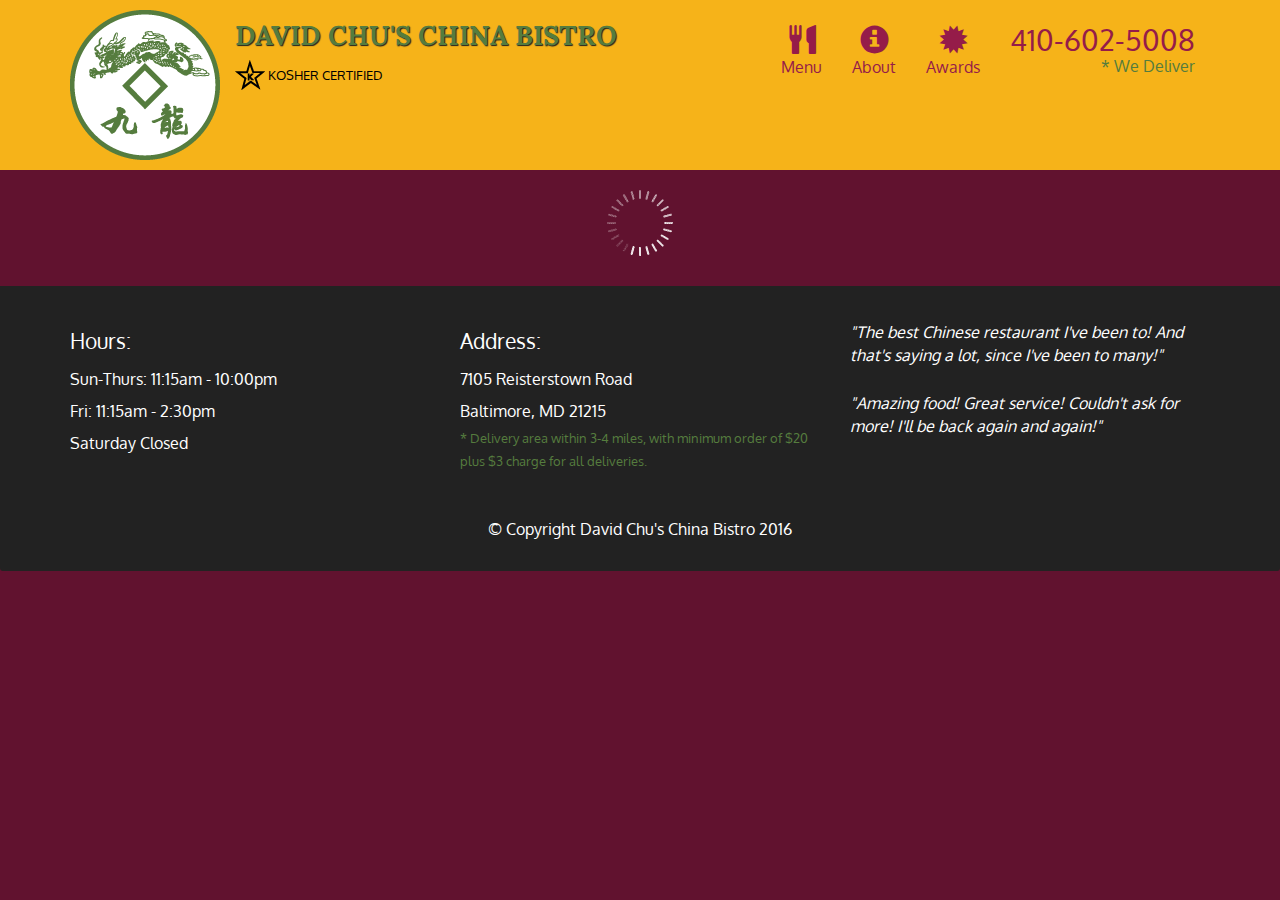
<file: index.html>
<!doctype html>
<html lang="en">
  <head>
    <meta charset="utf-8">
    <meta http-equiv="X-UA-Compatible" content="IE=edge">
    <meta name="viewport" content="width=device-width, initial-scale=1">
    <title>David Chu's China Bistro</title>
    <link rel="stylesheet" href="css/bootstrap.min.css">
    <link rel="stylesheet" href="css/styles.css">
    <link href='https://fonts.googleapis.com/css?family=Oxygen:400,300,700' rel='stylesheet' type='text/css'>
    <link href='https://fonts.googleapis.com/css?family=Lora' rel='stylesheet' type='text/css'>
  </head>
<body>
  <header>
    <nav id="header-nav" class="navbar navbar-default">
      <div class="container">
        <div class="navbar-header">
          <a href="index.html" class="pull-left visible-md visible-lg">
            <div id="logo-img" alt="Logo image"></div>
          </a>

          <div class="navbar-brand">
            <a href="index.html"><h1>David Chu's China Bistro</h1></a>
            <p>
              <img src="images/star-k-logo.png" alt="Kosher certification">
              <span>Kosher Certified</span>
            </p>
          </div>

          <button id="navbarToggle" type="button" class="navbar-toggle collapsed" data-toggle="collapse" data-target="#collapsable-nav" aria-expanded="false">
            <span class="sr-only">Toggle navigation</span>
            <span class="icon-bar"></span>
            <span class="icon-bar"></span>
            <span class="icon-bar"></span>
          </button>
        </div>
        
        <div id="collapsable-nav" class="collapse navbar-collapse">
           <ul id="nav-list" class="nav navbar-nav navbar-right">
            <li id="navHomeButton" class="visible-xs active">
              <a href="index.html">
                <span class="glyphicon glyphicon-home"></span> Home</a>
            </li>
            <li id="navMenuButton">
              <a href="#" onclick="$dc.loadMenuCategories();">
                <span class="glyphicon glyphicon-cutlery"></span><br class="hidden-xs"> Menu</a>
            </li>
            <li>
              <a href="#">
                <span class="glyphicon glyphicon-info-sign"></span><br class="hidden-xs"> About</a>
            </li>
            <li>
              <a href="#">
                <span class="glyphicon glyphicon-certificate"></span><br class="hidden-xs"> Awards</a>
            </li>
            <li id="phone" class="hidden-xs">
              <a href="tel:410-602-5008">
                <span>410-602-5008</span></a><div>* We Deliver</div>
            </li>
          </ul><!-- #nav-list -->
        </div><!-- .collapse .navbar-collapse -->
      </div><!-- .container -->
    </nav><!-- #header-nav -->
  </header>

  <div id="call-btn" class="visible-xs">
    <a class="btn" href="tel:410-602-5008">
    <span class="glyphicon glyphicon-earphone"></span>
    410-602-5008
    </a>
  </div>
  <div id="xs-deliver" class="text-center visible-xs">* We Deliver</div>

  <div id="main-content" class="container"></div>

  <footer class="panel-footer">
    <div class="container">
      <div class="row">
        <section id="hours" class="col-sm-4">
          <span>Hours:</span><br>
          Sun-Thurs: 11:15am - 10:00pm<br>
          Fri: 11:15am - 2:30pm<br>
          Saturday Closed
          <hr class="visible-xs">
        </section>
        <section id="address" class="col-sm-4">
          <span>Address:</span><br>
          7105 Reisterstown Road<br>
          Baltimore, MD 21215
          <p>* Delivery area within 3-4 miles, with minimum order of $20 plus $3 charge for all deliveries.</p>
          <hr class="visible-xs">
        </section>
        <section id="testimonials" class="col-sm-4">
          <p>"The best Chinese restaurant I've been to! And that's saying a lot, since I've been to many!"</p>
          <p>"Amazing food! Great service! Couldn't ask for more! I'll be back again and again!"</p>
        </section>
      </div>
      <div class="text-center">&copy; Copyright David Chu's China Bistro 2016</div>
    </div>
  </footer>

  <!-- jQuery (Bootstrap JS plugins depend on it) -->
  <script src="js/jquery-2.1.4.min.js"></script>
  <script src="js/bootstrap.min.js"></script>
  <script src="js/ajax-utils.js"></script>
  <script src="js/script.js"></script>
</body>
</html>
</file>
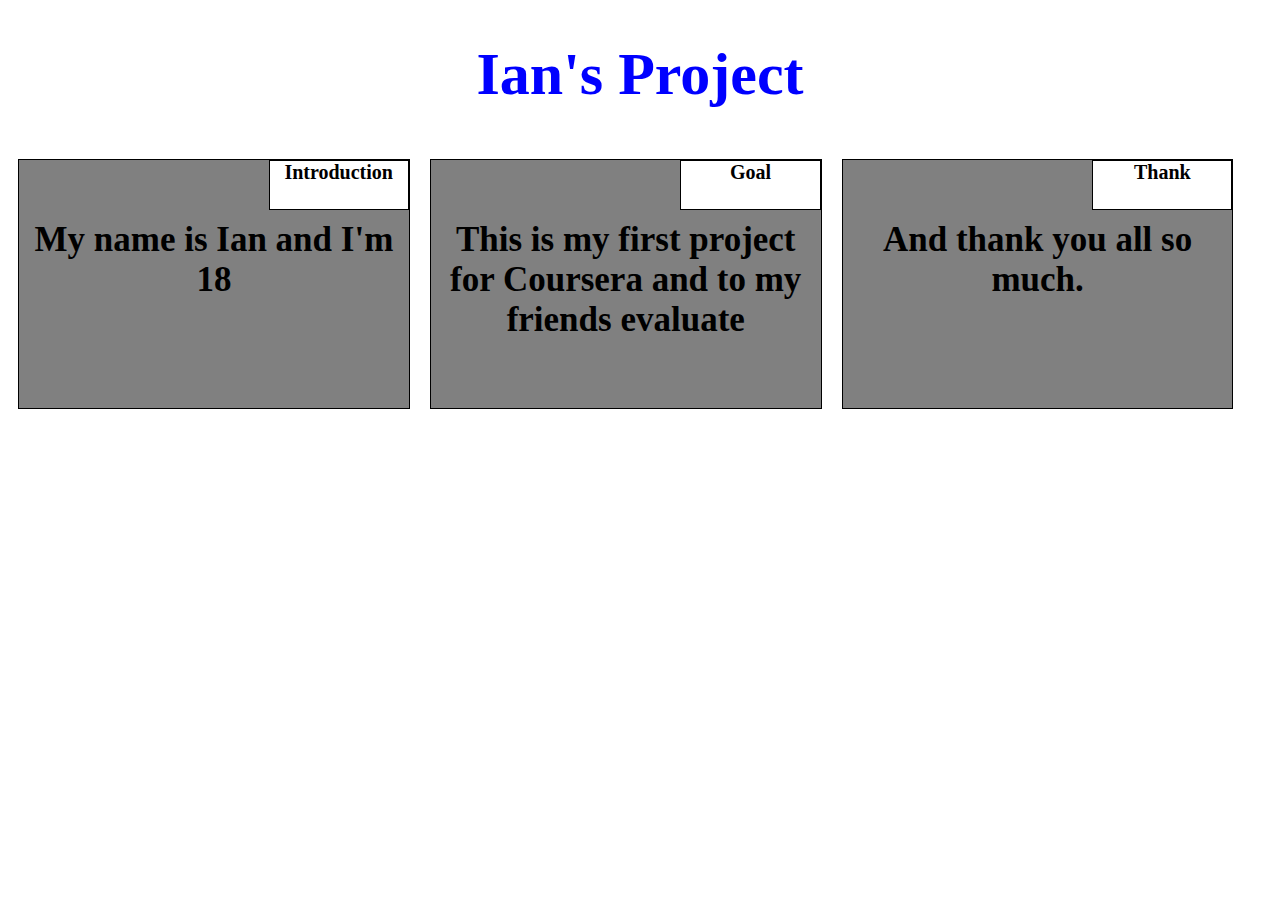
<file: module2-solution.html>
<!DOCTYPE html>
<html>
<head>
	<meta charset="utf-8">
	<title>Ian's Project</title>
<style>

* {
box-sizing: border-box;
}

h1 {
	color: blue;
	text-align: center;
	font-family: fantasy; 
	font-size: 60px;
}

.row {
	width: 100%;
}

#FirstPDiv, #SecondPDiv, #ThirdPDiv {
	border: 1px solid black;
	background-color: gray;
	padding: 0px;
	margin: 10px 10px 10px 10px; 
	height: 250px;
	float: left;
}

#FirstSDiv, #SecondSDiv, #ThirdSDiv {
	border: 1px solid black;
	background-color: white;
	padding: 0px;
	margin: 0px 0px 0px 0px;
	height: 50px;
	width: 36%;
	float: right;
}

@media (min-width: 992px) {
	.lg1, .lg2, .lg3 {
		width: 31%;
		float: left;
	}
}

@media (min-width: 768px) and (max-width: 991px) {
	.md1 {
		width: 47%;
		float: left;
	}
	.md2 {
		width: 47%;
		float: left;
	}
	.md3 {
		width: 96%;
		float: left;
	}
}

@media (max-width: 767px) {
	.sm1, .sm2, .sm3 {
		width: 99%;
		float: left;
	}
}
	
p{	
	font-family: Candara;
	font-size: 35px;
	text-align: center;
	margin: 60px 0px 0px 0px;
}

section {
	text-align: center;
	font-family: Candara;
	font-size: 20px;
}

</style>
</head> 
<body> 
<b>	
<h1>Ian's Project</h1>

<div class="row">

	<div id="FirstPDiv" class="lg1 md1 sm1">
			<div id="FirstSDiv">
			<section>Introduction</section>
			</div>
	<p>My name is Ian and I'm 18</p>
	</div>
	

	<div id="SecondPDiv" class="lg2 md2 sm2">
		<div id="SecondSDiv">
		<section>Goal</section>
		</div>
	<p>This is my first project for Coursera and to my friends evaluate</p>
	</div>

	<div id="ThirdPDiv" class="lg3 md3 sm3">
		<div id="ThirdSDiv">
		<section>Thank</section>
		</div>
	<p>And thank you all so much.</p>
	</div>

</div>


</body>
</html>
</file>
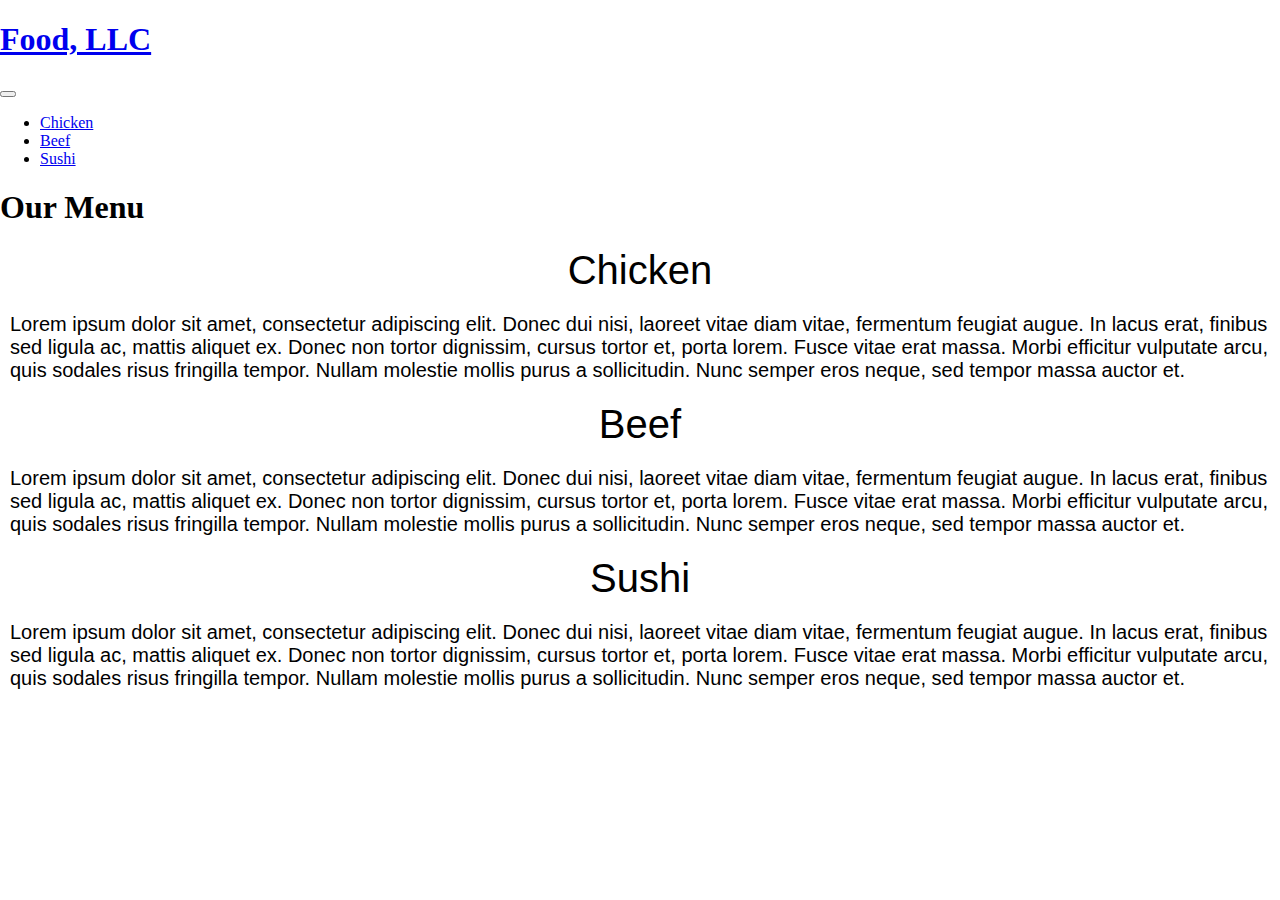
<file: module3-solution.html>
<!DOCTYPE html>
<html>
<head>
	<meta charset="utf-8">
	<title>Restaurant's Menu</title>
	<link rel="stylesheet" type="text/css" href="module3-solution.css">
	<link rel="stylesheet" href="https://stackpath.bootstrapcdn.com/bootstrap/4.5.0/css/bootstrap.min.css" integrity="sha384-9aIt2nRpC12Uk9gS9baDl411NQApFmC26EwAOH8WgZl5MYYxFfc+NcPb1dKGj7Sk" crossorigin="anonymous">
</head>

<body style="margin: 0px">

	<header>
		<nav class="navbar navbar-expand-md navbar-light bg-primary">
  <a class="navbar-brand" href="#"><h1 class="text-white">Food, LLC</h1></a>
  <button class="navbar-toggler" type="button" data-toggle="collapse" data-target="#navbarText" aria-controls="navbarText" aria-expanded="false" aria-label="Toggle navigation">
    <span class="navbar-toggler-icon"></span>
  </button>
  <div class="collapse navbar-collapse" id="navbarText">
    <ul class="navbar-nav mr-auto d-lg-none d-md-none">
      <li class="nav-item active border border-dark">
        <a class="nav-link text-center bg-white" href="#Chicken">Chicken <span class="sr-only"></span></a>
      </li>
      <li class="nav-item active border border-dark">
        <a class="nav-link text-center bg-white" href="#Beef">Beef</a>
      </li> 
      <li class="nav-item active border border-dark">
        <a class="nav-link text-center bg-white" href="#Sushi">Sushi</a>
      </li>
    </ul>
    <span class="navbar-text">
    </span>
  </div>
</nav>
	</header>

	<div class="w-100 mx-auto">
		<h1 class="text-black text-center">Our Menu</h1>
	</div>

<div class="row mx-auto"> 
	<div class="col-lg-4 col-md-6 col-sm-12"> <!-- Chicken -->
		<div class="container rounded border border-primary mt-4" id="Chicken">	
			<p class="pc">Chicken</p>
				<p class="pc2">Lorem ipsum dolor sit amet, consectetur adipiscing elit. Donec dui nisi, laoreet vitae diam vitae, fermentum feugiat augue. In lacus erat, finibus sed ligula ac, mattis aliquet ex. Donec non tortor dignissim, cursus tortor et, porta lorem. Fusce vitae erat massa. Morbi efficitur vulputate arcu, quis sodales risus fringilla tempor. Nullam molestie mollis purus a sollicitudin. Nunc semper eros neque, sed tempor massa auctor et.</p>
		</div>
	</div>

	<div class="col-lg-4 col-md-6 col-sm-12"> <!-- Beef -->
		<div class="container rounded border border-primary mt-4" id="Beef">
			<p class="pc">Beef</p>
			<p class="pc2">Lorem ipsum dolor sit amet, consectetur adipiscing elit. Donec dui nisi, laoreet vitae diam vitae, fermentum feugiat augue. In lacus erat, finibus sed ligula ac, mattis aliquet ex. Donec non tortor dignissim, cursus tortor et, porta lorem. Fusce vitae erat massa. Morbi efficitur vulputate arcu, quis sodales risus fringilla tempor. Nullam molestie mollis purus a sollicitudin. Nunc semper eros neque, sed tempor massa auctor et.</p>
		</div>
	</div>

	<div class="col-lg-4 col-md-12 col-sm-12"> <!-- Sushi -->
		<div class="container rounded border border-primary mt-4" id="Sushi">
			<p class="pc">Sushi</p>
			<p class="pc2">Lorem ipsum dolor sit amet, consectetur adipiscing elit. Donec dui nisi, laoreet vitae diam vitae, fermentum feugiat augue. In lacus erat, finibus sed ligula ac, mattis aliquet ex. Donec non tortor dignissim, cursus tortor et, porta lorem. Fusce vitae erat massa. Morbi efficitur vulputate arcu, quis sodales risus fringilla tempor. Nullam molestie mollis purus a sollicitudin. Nunc semper eros neque, sed tempor massa auctor et.</p>
		</div>
	</div>
</div>

<script src="https://code.jquery.com/jquery-3.5.1.slim.min.js" integrity="sha384-DfXdz2htPH0lsSSs5nCTpuj/zy4C+OGpamoFVy38MVBnE+IbbVYUew+OrCXaRkfj" crossorigin="anonymous"></script>
<script src="https://cdn.jsdelivr.net/npm/popper.js@1.16.0/dist/umd/popper.min.js" integrity="sha384-Q6E9RHvbIyZFJoft+2mJbHaEWldlvI9IOYy5n3zV9zzTtmI3UksdQRVvoxMfooAo" crossorigin="anonymous"></script>
<script src="https://stackpath.bootstrapcdn.com/bootstrap/4.5.0/js/bootstrap.min.js" integrity="sha384-OgVRvuATP1z7JjHLkuOU7Xw704+h835Lr+6QL9UvYjZE3Ipu6Tp75j7Bh/kR0JKI" crossorigin="anonymous"></script>

</body>
</html>
</file>
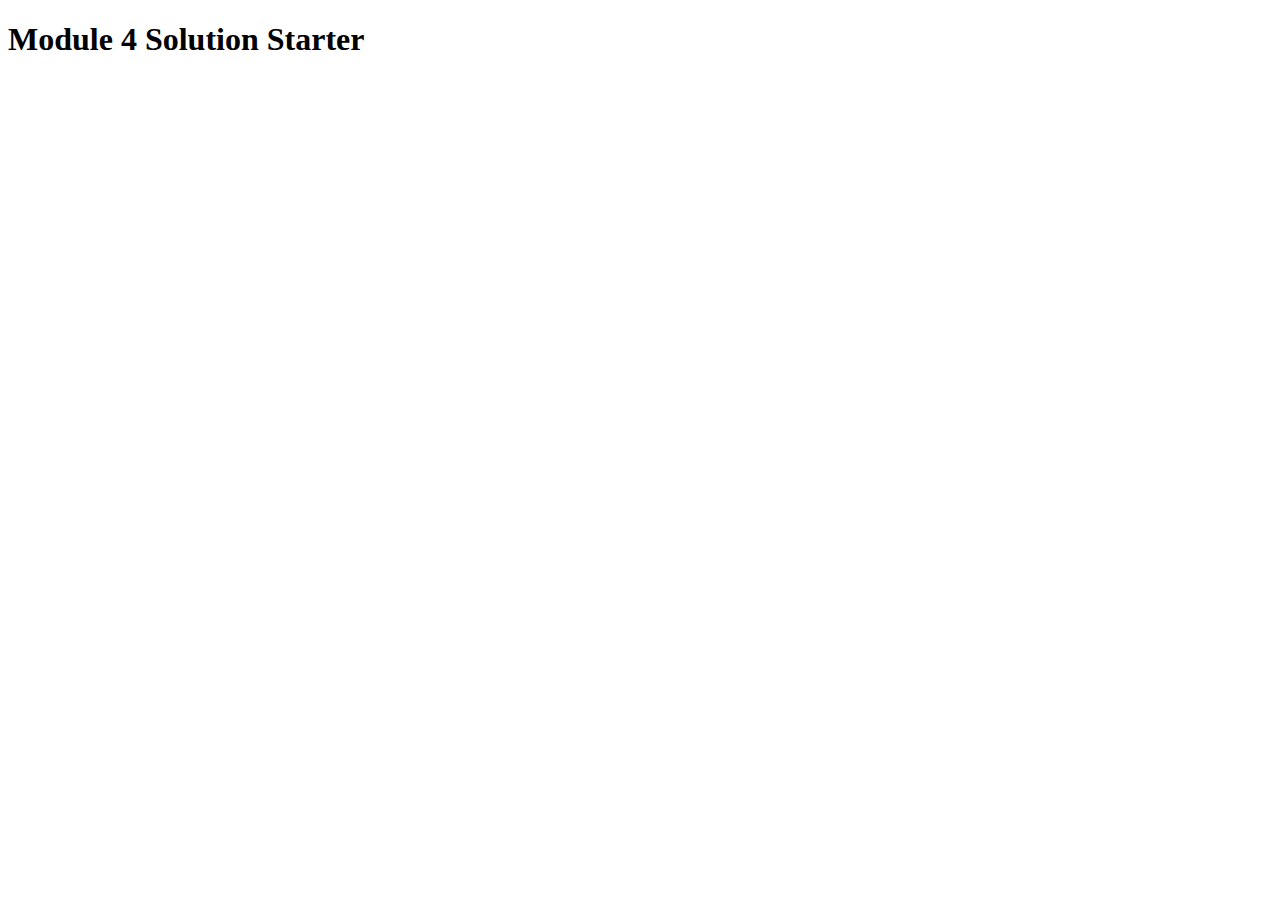
<file: module4-solution.html>
<!DOCTYPE html>
<html>
<head>
  <meta charset="utf-8">
  <title>Module 4 Solution Starter</title>
  <script src="module4-solutionHello1.js"></script>
  <script src="module4-solutionHello.js"></script>
</head>
<body>
  <h1>Module 4 Solution Starter</h1>
</body>
</html>
</file>
<file: css/styles.css>
body {
  font-size: 16px;
  color: #fff;
  background-color: #61122f;
  font-family: 'Oxygen', sans-serif;
}

/** HEADER **/
#header-nav {
  background-color: #f6b319;
  border-radius: 0;
  border: 0;
}

#logo-img {
  background: url('../images/restaurant-logo_large.png') no-repeat;
  width: 150px;
  height: 150px;
  margin: 10px 15px 10px 0;
}

.navbar-brand {
  padding-top: 25px;
}
.navbar-brand h1 { /* Restaurant name */
  font-family: 'Lora', serif;
  color: #557c3e;
  font-size: 1.5em;
  text-transform: uppercase;
  font-weight: bold;
  text-shadow: 1px 1px 1px #222;
  margin-top: 0;
  margin-bottom: 0;
  line-height: .75;
}
.navbar-brand a:hover, .navbar-brand a:focus {
  text-decoration: none;
}
.navbar-brand p { /* Kosher cert */
  color: #000;
  text-transform: uppercase;
  font-size: .7em;
  margin-top: 15px;
}
.navbar-brand p span { /* Star-K */
  vertical-align: middle;
}

#nav-list {
  margin-top: 10px;
}
#nav-list a {
  color: #951C49;
  text-align: center;
}
#nav-list a:hover {
  background: #E7E7E7;
}
#nav-list a span {
  font-size: 1.8em;
}

#phone {
  margin-top: 5px;
}
#phone a { /* Phone number */
  text-align: right;
  padding-bottom: 0;
}
#phone div { /* We Deliver */
  color: #557c3e;
  text-align: right;
  padding-right: 15px;
}

.navbar-header button.navbar-toggle, .navbar-header .icon-bar {
  border: 1px solid #61122f;
}
.navbar-header button.navbar-toggle {
  clear: both;
  margin-top: -30px;
}
/* END HEADER */

/* FOOTER */
.panel-footer {
  margin-top: 30px;
  padding-top: 35px;
  padding-bottom: 30px;
  background-color: #222;
  border-top: 0;
}
.panel-footer div.row {
  margin-bottom: 35px;
}
#hours, #address {
  line-height: 2;
}
#hours > span, #address > span {
  font-size: 1.3em;
}
#address p {
  color: #557c3e;
  font-size: .8em;
  line-height: 1.8;
}
#testimonials {
  font-style: italic;
}
#testimonials p:nth-child(2) {
  margin-top: 25px;
}
/* END FOOTER */



/* HOME PAGE */
.container .jumbotron {
  box-shadow: 0 0 50px #3F0C1F;
  border: 2px solid #3F0C1F;
}

#menu-tile, #specials-tile, #map-tile {
  height: 250px;
  width: 100%;
  margin-bottom: 15px;
  position: relative;
  border: 2px solid #3F0C1F;
  overflow: hidden;
}
#menu-tile:hover, #specials-tile:hover, #map-tile:hover {
  box-shadow: 0 1px 5px 1px #cccccc;
}
#menu-tile {
  background: url('../images/menu-tile.jpg') no-repeat;
  background-position: center;
}
#specials-tile {
  background: url('../images/specials-tile.jpg') no-repeat;
  background-position: center;
}
#menu-tile span, #specials-tile span, #map-tile span {
  position: absolute;
  bottom: 0;
  right: 0;
  width: 100%;
  text-align: center;
  font-size: 1.6em;
  text-transform: uppercase;
  background-color: #000;
  color: #fff;
  opacity: .8;
}
/* END HOME PAGE */

/* MENU CATEGORIES PAGE */
.category-tile { 
  position: relative;
  border: 2px solid #3F0C1F;
  overflow: hidden;
  width: 200px;
  height: 200px;
  margin: 0 auto 15px;
}
.category-tile span {
  position: absolute;
  bottom: 0;
  right: 0;
  width: 100%;
  text-align: center;
  font-size: 1.2em;
  text-transform: uppercase;
  background-color: #000;
  color: #fff;
  opacity: .8;
}
.category-tile:hover {
  box-shadow: 0 1px 5px 1px #cccccc;
}

#menu-categories-title + div {
  margin-bottom: 50px;
}
/* END MENU CATEGORIES PAGE */

/* SINGLE CATEGORY PAGE */
.menu-item-tile {
  margin-bottom: 25px;
}
.menu-item-tile hr {
  width: 80%;
}
.menu-item-tile .menu-item-price {
  font-size: 1.1em;
  text-align: right;
  margin-top: -15px;
  margin-right: -15px;
}
.menu-item-tile .menu-item-price span {
  font-size: .6em;
}
.menu-item-photo {
  position: relative;
  border: 2px solid #3F0C1F; 
  overflow: hidden;
  padding: 0;
  margin-right: -15px;
  margin-left: auto;
  margin-bottom: 20px;
  max-width: 250px;
}
.menu-item-photo div {
  position: absolute;
  bottom: 0;
  right: 0;
  width: 80px;
  background-color: #557c3e;
  text-align: center;
}
.menu-item-description {
  padding-right: 30px;
}
h3.menu-item-title {
  margin: 0 0 10px;
}
.menu-item-details {
  font-size: .9em;
  font-style: italic;
}
/* END SINGLE CATEGORY PAGE */


/********** Large devices only **********/
@media (min-width: 1200px) {
  .container .jumbotron {
    background: url('../images/jumbotron_1200.jpg') no-repeat;
    height: 675px;
  }
}

/********** Medium devices only **********/
@media (min-width: 992px) and (max-width: 1199px) {
  /* Header */
  #logo-img {
    background: url('../images/restaurant-logo_medium.png') no-repeat;
    width: 100px;
    height: 100px;
    margin: 5px 5px 5px 0;
  }
  /* End Header */

  /* Home Page */
  .container .jumbotron {
    background: url('../images/jumbotron_992.jpg') no-repeat;
    height: 558px;
  }
  /* End Home Page */
}

/********** Small devices only **********/
@media (min-width: 768px) and (max-width: 991px) {
  /* Home Page */
  .container .jumbotron {
    background: url('../images/jumbotron_768.jpg') no-repeat;
    height: 432px;
  }
  /* End Home Page */
}

/********** Extra small devices only **********/
@media (max-width: 767px) {
  /* Header */
  .navbar-brand {
    padding-top: 10px;
    height: 80px;
  }
  .navbar-brand h1 { /* Restaurant name */
    padding-top: 10px;
    font-size: 5vw; /* 1vw = 1% of viewport width */
  }
  .navbar-brand p { /* Kosher cert */
    font-size: .6em;
    margin-top: 12px;
  }
  .navbar-brand p img { /* Star-K */
    height: 20px;
  }

  #collapsable-nav a { /* Collapsed nav menu text */
    font-size: 1.2em;
  }
  #collapsable-nav a span { /* Collapsed nav menu glyph */
    font-size: 1em;
    margin-right: 5px;
  }

  #call-btn > a {
    font-size: 1.5em;
    display: block;
    margin: 0 20px;
    padding: 10px;
    border: 2px solid #fff;
    background-color: #f6b319;
    color: #951c49;
  }
  #xs-deliver {
    margin-top: 5px;
    font-size: .7em;
    letter-spacing: .1em;
    text-transform: uppercase;
  }
  /* End Header */

  /* Footer */
  .panel-footer section {
    margin-bottom: 30px;
    text-align: center;
  }
  .panel-footer section:nth-child(3) {
    margin-bottom: 0; /* margin already exists on the whole row */
  }
  .panel-footer section hr {
    width: 50%;
  }
  /* End Footer */

  /* Home Page */
  .container .jumbotron {
    margin-top: 30px;
    padding: 0;
  }
  #menu-tile, #specials-tile {
    width: 360px;
    margin: 0 auto 15px;
  }

  .menu-item-photo {
    margin-right: auto;
  }
  .menu-item-tile .menu-item-price {
    text-align: center;
  }
  .menu-item-description {
    text-align: center;;
  }
}


/********** Super extra small devices Only :-) (e.g., iPhone 4) **********/
@media (max-width: 479px) {
  /* Header */
  .navbar-brand h1 { /* Restaurant name */
    padding-top: 5px;
    font-size: 6vw;
  }
  /* End Header */
  
  /* Home page */
  #menu-tile, #specials-tile {
    width: 280px;
    margin: 0 auto 15px;
  }

  .col-xxs-12 {
    position: relative;
    min-height: 1px;
    padding-right: 15px;
    padding-left: 15px;
    float: left;
    width: 100%;
  }
}
</file>
<file: module3-solution.css>
.menu {
	float: right;
	list-style: none;
}

.pc /*Chicken, Beef and Sushi*/ {
	text-align: center;
	font-size: 40px;
	margin: 0px;
	font-family: 'Arial';
}

.pc2 /*Lorem ipsum*/ {
	font-size: 20px;
	margin-left: 10px;
	font-family: 'Arial';
}

/*
.row {
	width: 100%;
}

/
@media (min-width: 992px)  DESKTOP SCREEN  {
	.lg1, .lg2, .lg3 {
		width: 33%;
	}

}

@media (min-width: 768px) and (max-width: 991px) TABLET SCREEN {
	.lg1 {
		width: 48%;
	}
	.lg2 {
		width: 48%;
	}
	.lg3 {
		width: 96%;
	}
}

@media (max-width: 767px) MOBILE SCREEN  {
	.lg1, .lg2, .lg3 {
		width: 99%;
	}
} */
</file>
